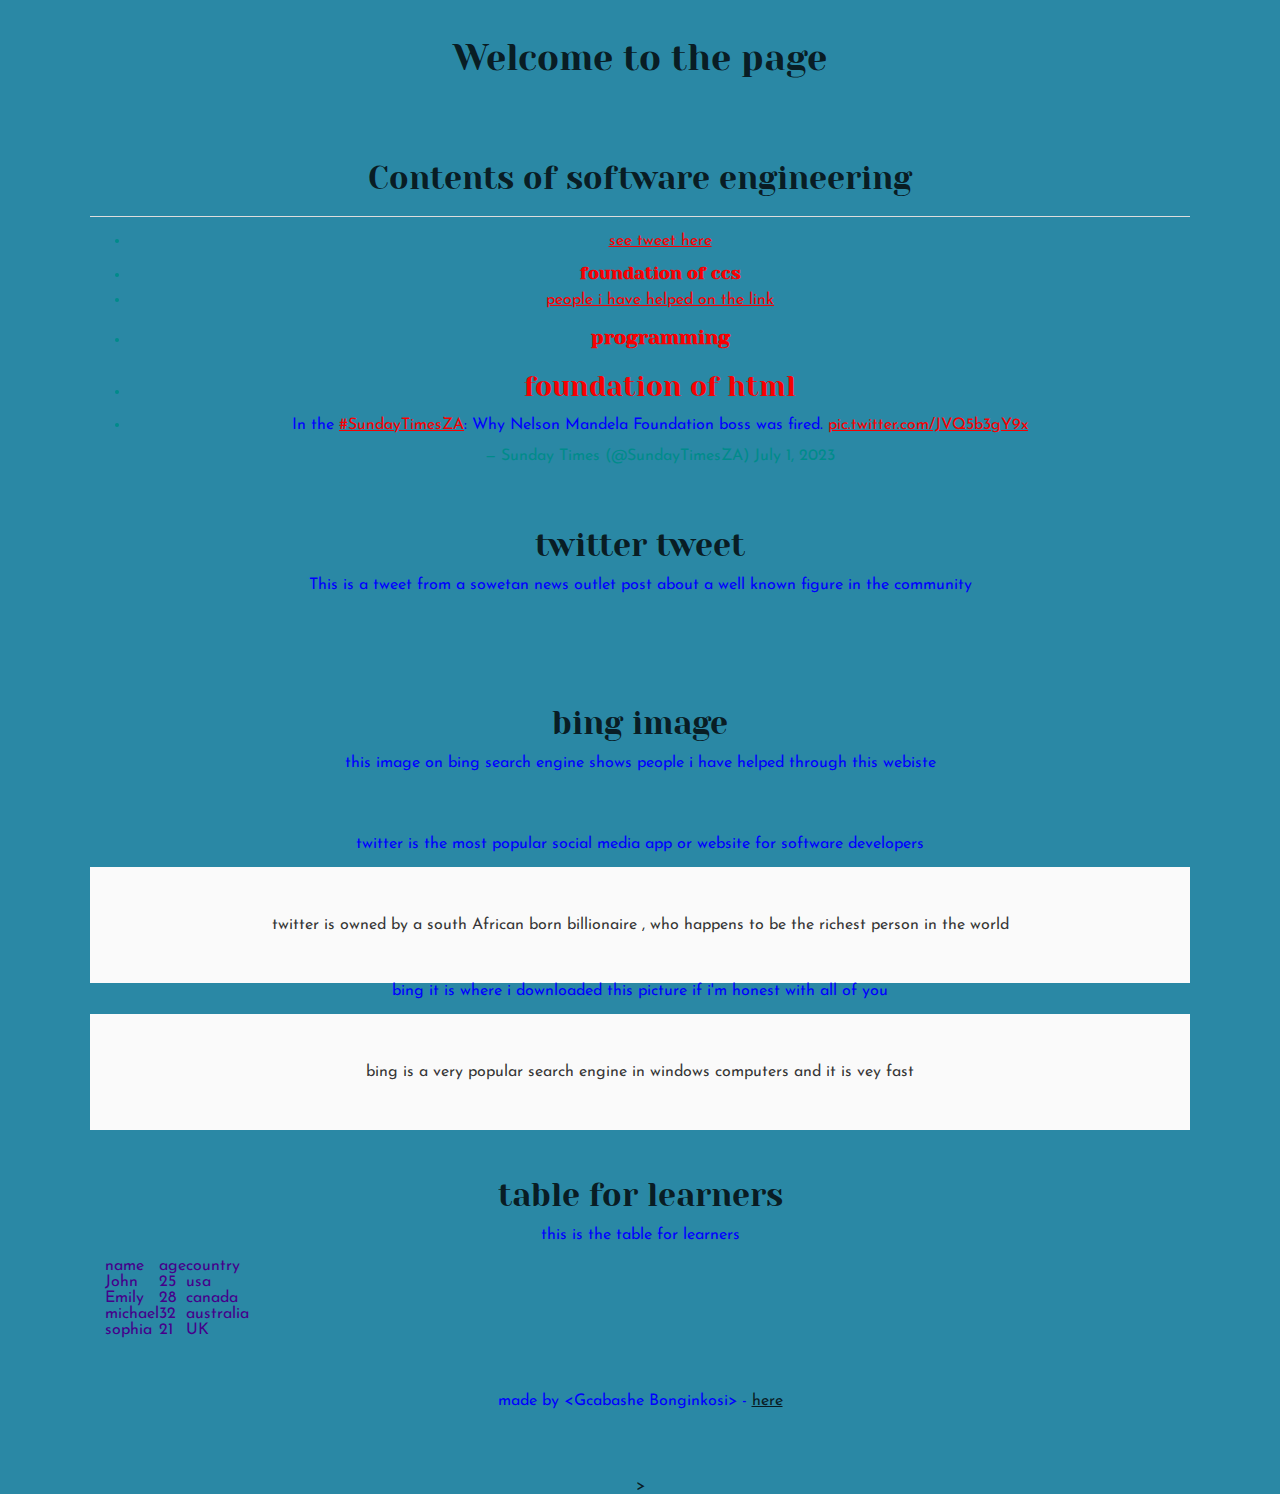
<file: css_basic/index.html>
<!DOCTYPE html>
<html lang="en">
    <head>
        <title>Starting my very own website</title>
        <meta charset="utf-8">
        <meta name="new webiste page" content="software engineering website to help other
        students learn software engineering.">
        <link href="base.css" rel="stylesheet">
        <link href="styles.css" rel="stylesheet">

        <meta name="author" content="Gcabashe Bonginkosi">
    </head>
     
    <body><h1> Welcome to the page</h1>
       <header><ul><li><a> 
        <h2> Contents of software engineering</h2></a></li></ul> </header>
        <ul>
            <li><a href="file:///C:/Users/Admin/Documents/alx_html_css/html_basic/tweets.html">see tweet here</a> </li>
        <li><a>
        <h5> foundation of ccs</h5></a></li>
            <li><a href="https://th.bing.com/th/id/OIP.RP50pv2VT8eTYFXNFFm74gHaFL?w=205&h=180&c=7&r=0&o=5&pid=1.7">people i have helped on the link</a> </li>
       </ul>
       <ul><li><a> 
        <h4>programming</h4></a></li></ul>
        <ul><li><a>  
            <h3>foundation of html</h3></a></li></ul>
            <ul><li>
                <blockquote class="twitter-tweet"><p lang="en" dir="ltr">In the <a href="https://twitter.com/hashtag/SundayTimesZA?src=hash&amp;ref_src=twsrc%5Etfw">#SundayTimesZA</a>: Why Nelson Mandela Foundation boss was fired. <a href="https://t.co/JVQ5b3gY9x">pic.twitter.com/JVQ5b3gY9x</a></p>&mdash; Sunday Times (@SundayTimesZA) <a href="https://twitter.com/SundayTimesZA/status/1675181193275355136?ref_src=twsrc%5Etfw"></a>July 1, 2023</blockquote> <script async src="https://platform.twitter.com/widgets.js"></script>
          </li></ul>

       <main>
        
        <article>
            <h2>twitter tweet</h2>
            <p>This is a tweet from a sowetan news outlet 
                post about a well known figure 
                in the community</p>
        </article>
        <article>
            <h2>bing image</h2>
            <p> this image on bing search engine shows people i have
                helped through this webiste</p>
            </article>
        <p>twitter is the most popular social media app or website
            for software developers
        </p>

            <aside>twitter is owned by a south African born 
                billionaire , who happens to be the 
                richest person in the world
            </aside>

            <p>bing it is where i downloaded this picture if i'm honest 
                with all of you
            </p>

            <aside>bing is a very popular search engine in windows 
                computers and it is vey fast
            </aside>

        <article>
            <h2>table for learners</h2>
            <p> this is the table for learners</p>
            
            <table>
                <thead>
                    <tr>
                        <th>name</th>
                        <th>age</th>
                        <th>country</th>
                    </tr>
                </thead>
                <tbody>
                    <tr>
                        <td>John</td>
                        <td>25</td>
                        <td>usa</td>
                    </tr>
                    <tr>
                        <td>Emily</td>
                        <td>28</td>
                        <td>canada</td>
                    </tr>
                    <tr>
                        <td>michael</td>
                        <td>32</td>
                        <td>australia</td>
                    </tr>
                    <tr>
                        <td>sophia</td>
                        <td>21</td>
                        <td>UK</td>
                    </tr>
                </tbody>
        
            </table>
        </article>

       </main>
        
       <footer> 
        <p> made by &lt;Gcabashe Bonginkosi&gt;
        - <a href="https://intranet.alxswe.com/projects/2047" target="_blank">here</a></p></footer>
> </body>

       
</html>
</file>
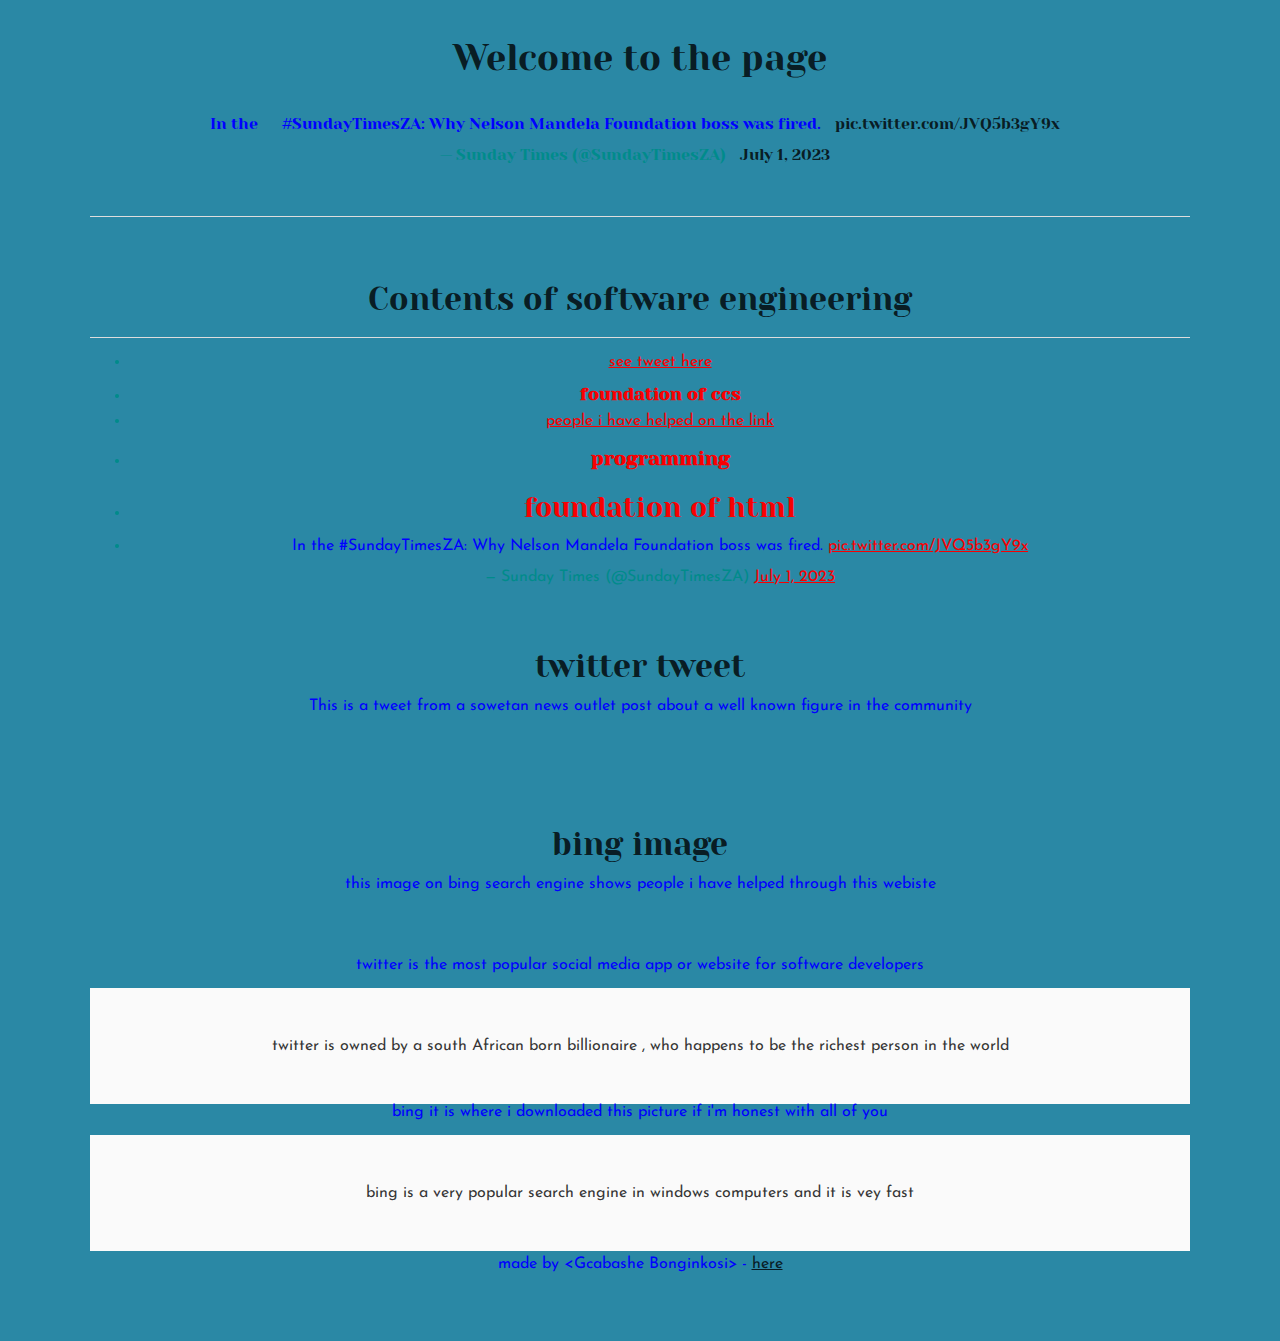
<file: css_basic/tweets.html>
<!DOCTYPE html>
<html lang="en">
    <head>
        <title>Starting my very own website</title>
        <meta charset="utf-8">
        <meta name="new webiste page" content="software engineering website to help other
        students learn software engineering.">
        <link href="base.css" rel="stylesheet">
        <link href="styles.css" rel="stylesheet">

        <meta name="author" content="Gcabashe Bonginkosi">
    </head>
    <body><h1>Welcome to the page</h1>
        <header><ul><li>
            <blockquote class="twitter-tweet"><p lang="en" dir="ltr">In the <a href="https://twitter.com/hashtag/SundayTimesZA?src=hash&amp;ref_src=twsrc%5Etfw"></a>#SundayTimesZA: Why Nelson Mandela Foundation boss was fired. <a href="https://t.co/JVQ5b3gY9x">pic.twitter.com/JVQ5b3gY9x</a></p>&mdash; Sunday Times (@SundayTimesZA) <a href="https://twitter.com/SundayTimesZA/status/1675181193275355136?ref_src=twsrc%5Etfw">July 1, 2023</a></blockquote> <script async src="https://platform.twitter.com/widgets.js"></script>
        </li></ul></header>
        <header><ul><li><a> 
            <h2> Contents of software engineering</h2></a></li></ul> </header>
            <ul>
                <li><a href="file:///C:/Users/Admin/Documents/alx_html_css/html_basic/tweets.html">see tweet here</a> </li>
            <li><a>
            <h5> foundation of ccs</h5></a></li>
                <li><a href="https://th.bing.com/th/id/R.23d2d68964beead7ef28d2fed5f59e5a?rik=NW8Vs2gCBOVsyg&pid=ImgRaw&r=0">people i have helped on the link</a> </li>
           </ul>
           <ul><li><a> 
            <h4>programming</h4></a></li></ul>
            <ul><li><a>  
                <h3>foundation of html</h3></a></li></ul>
                <ul><li>
                    <blockquote class="twitter-tweet"><p lang="en" dir="ltr">In the <a href="https://twitter.com/hashtag/SundayTimesZA?src=hash&amp;ref_src=twsrc%5Etfw"></a>#SundayTimesZA: Why Nelson Mandela Foundation boss was fired. <a href="https://t.co/JVQ5b3gY9x">pic.twitter.com/JVQ5b3gY9x</a></p>&mdash; Sunday Times (@SundayTimesZA) <a href="https://twitter.com/SundayTimesZA/status/1675181193275355136?ref_src=twsrc%5Etfw">July 1, 2023</a></blockquote> <script async src="https://platform.twitter.com/widgets.js"></script>
                </li></ul>
    

        <main>
            <article>
                <h2>twitter tweet</h2>
                <p>This is a tweet from a sowetan news outlet 
                    post about a well known figure 
                    in the community</p>
            </article>
            <article>
                <h2>bing image</h2>
                <p> this image on bing search engine shows people i have
                    helped through this webiste</p>
            </article>
    
            <p>twitter is the most popular social media app or website
                for software developers
            </p>
    
                <aside>twitter is owned by a south African born 
                    billionaire , who happens to be the 
                    richest person in the world
                </aside>
    
                <p>bing it is where i downloaded this picture if i'm honest 
                    with all of you
                </p>
    
                <aside>bing is a very popular search engine in windows 
                    computers and it is vey fast
                </aside>
       </main>
        
       <footer> 
       <p> made by &lt;Gcabashe Bonginkosi&gt;
       - <a href="https://intranet.alxswe.com/projects/2047" target="_blank">here</a></p></footer>
        </body>
</html>
</file>
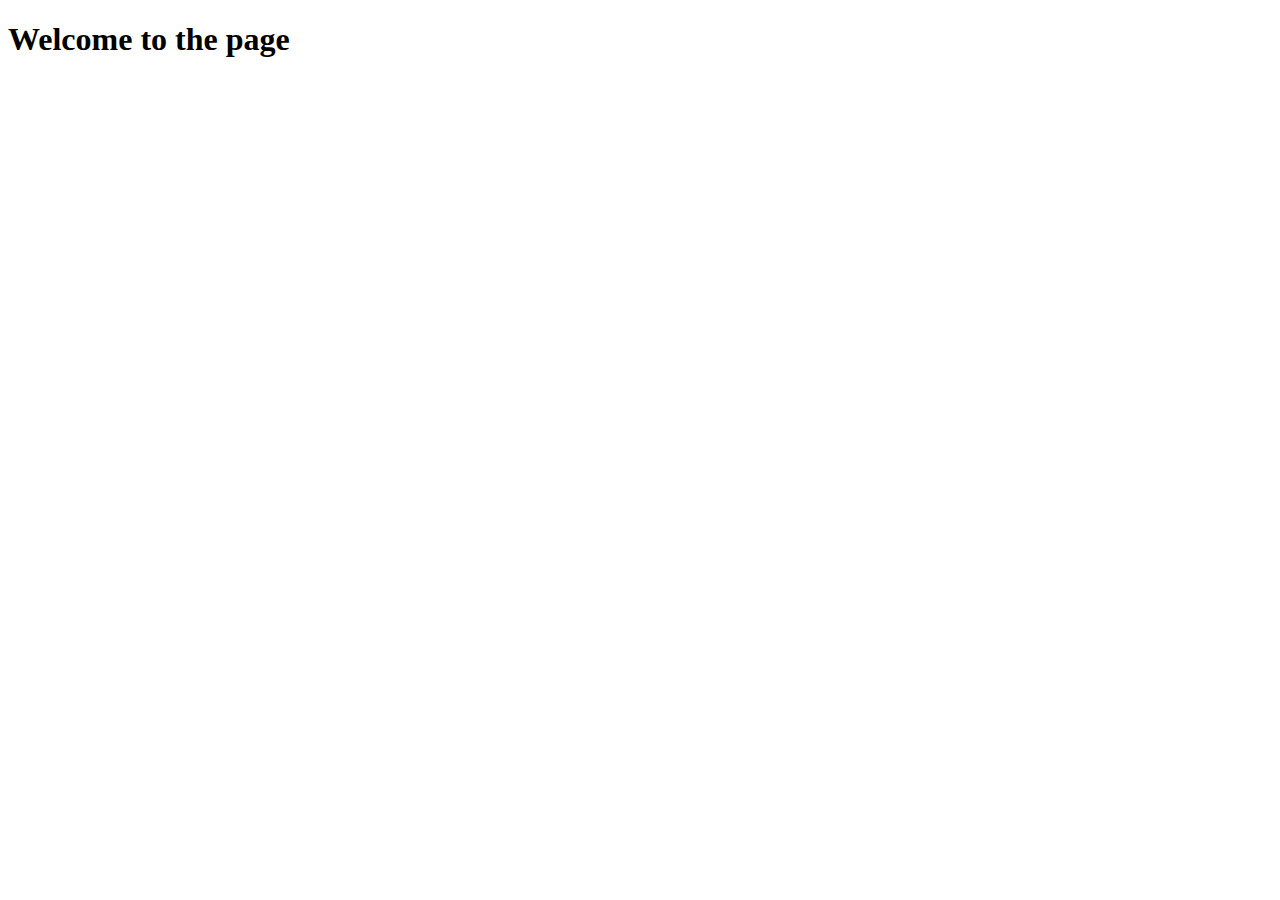
<file: html_basic/base_index.html>
<!DOCTYPE html>
<html lang="en">
    <head>
        <title>Starting my very own website</title>
        <meta charset="utf-8">
        <meta name="new webiste page" content="software engineering website to help other
        students learn software engineering.">
        <meta name="author" content="Gcabashe Bonginkosi">
    </head>
    <body><h1>Welcome to the page</h1>
    </body>
</html>
</file>
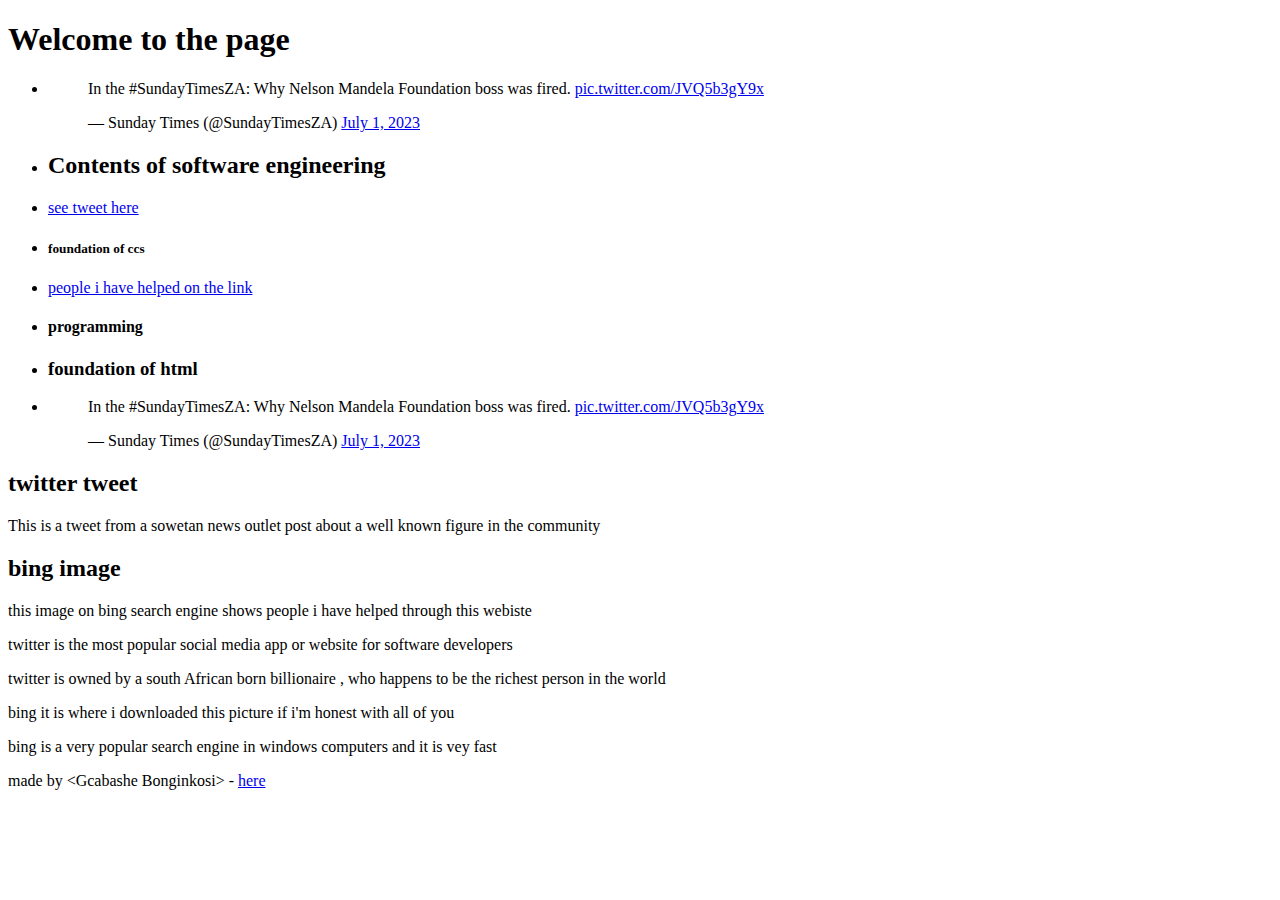
<file: html_basic/tweets.html>
<!DOCTYPE html>
<html lang="en">
    <head>
        <title>Starting my very own website</title>
        <meta charset="utf-8">
        <meta name="new webiste page" content="software engineering website to help other
        students learn software engineering.">
        <meta name="author" content="Gcabashe Bonginkosi">
    </head>
    <body><h1>Welcome to the page</h1>
        <header><ul><li>
            <blockquote class="twitter-tweet"><p lang="en" dir="ltr">In the <a href="https://twitter.com/hashtag/SundayTimesZA?src=hash&amp;ref_src=twsrc%5Etfw"></a>#SundayTimesZA: Why Nelson Mandela Foundation boss was fired. <a href="https://t.co/JVQ5b3gY9x">pic.twitter.com/JVQ5b3gY9x</a></p>&mdash; Sunday Times (@SundayTimesZA) <a href="https://twitter.com/SundayTimesZA/status/1675181193275355136?ref_src=twsrc%5Etfw">July 1, 2023</a></blockquote> <script async src="https://platform.twitter.com/widgets.js"></script>
        </li></ul></header>
        <header><ul><li><a> 
            <h2> Contents of software engineering</h2></a></li></ul> </header>
            <ul>
                <li><a href="file:///C:/Users/Admin/Documents/alx_html_css/html_basic/tweets.html">see tweet here</a> </li>
            <li><a>
            <h5> foundation of ccs</h5></a></li>
                <li><a href="https://th.bing.com/th/id/R.23d2d68964beead7ef28d2fed5f59e5a?rik=NW8Vs2gCBOVsyg&pid=ImgRaw&r=0">people i have helped on the link</a> </li>
           </ul>
           <ul><li><a> 
            <h4>programming</h4></a></li></ul>
            <ul><li><a>  
                <h3>foundation of html</h3></a></li></ul>
                <ul><li>
                    <blockquote class="twitter-tweet"><p lang="en" dir="ltr">In the <a href="https://twitter.com/hashtag/SundayTimesZA?src=hash&amp;ref_src=twsrc%5Etfw"></a>#SundayTimesZA: Why Nelson Mandela Foundation boss was fired. <a href="https://t.co/JVQ5b3gY9x">pic.twitter.com/JVQ5b3gY9x</a></p>&mdash; Sunday Times (@SundayTimesZA) <a href="https://twitter.com/SundayTimesZA/status/1675181193275355136?ref_src=twsrc%5Etfw">July 1, 2023</a></blockquote> <script async src="https://platform.twitter.com/widgets.js"></script>
                </li></ul>
    

        <main>
            <article>
                <h2>twitter tweet</h2>
                <p>This is a tweet from a sowetan news outlet 
                    post about a well known figure 
                    in the community</p>
            </article>
            <article>
                <h2>bing image</h2>
                <p> this image on bing search engine shows people i have
                    helped through this webiste</p>
            </article>
    
            <p>twitter is the most popular social media app or website
                for software developers
            </p>
    
                <aside>twitter is owned by a south African born 
                    billionaire , who happens to be the 
                    richest person in the world
                </aside>
    
                <p>bing it is where i downloaded this picture if i'm honest 
                    with all of you
                </p>
    
                <aside>bing is a very popular search engine in windows 
                    computers and it is vey fast
                </aside>
       </main>
        
       <footer> 
       <p> made by &lt;Gcabashe Bonginkosi&gt;
       - <a href="https://intranet.alxswe.com/projects/2047" target="_blank">here</a></p></footer>
        </body>
</html>
</file>
<file: css_basic/base.css>
/* Importing webfonts */
/* (If you're learning CSS, you should disregard that) */

@import url(https://fonts.googleapis.com/css?family=Yeseva+One);
@import url(https://fonts.googleapis.com/css?family=Josefin+Sans:400,700,700italic,400italic);


/* CSS reset rules */

html, body {
	height: 100%;
	min-height: 100%;
}
html, body, div, span, applet, object, iframe,
h1, h2, h3, h4, h5, h6, p, blockquote, pre,
a, abbr, acronym, address, big, cite, code,
del, dfn, img, ins, kbd, q, s, samp,
small, strike, sub, sup, tt, var,
b, u, i, center,
dl, dt, dd,
fieldset, form, label, legend,
table, caption, tbody, tfoot, thead, tr, th, td,
article, aside, canvas, details, embed, 
figure, figcaption, footer, header, hgroup, 
menu, nav, output, ruby, section, summary,
time, mark, audio, video {
	margin: 0;
	padding: 0;
	border: 0;
	font-size: 100%;
	font: inherit;
	vertical-align: baseline;
}
/* HTML5 display-role reset for older browsers */
article, aside, details, figcaption, figure, 
footer, header, hgroup, menu, nav, section {
	display: block;
}
body {
	line-height: 1;
}
blockquote, q {
	quotes: none;
}
blockquote:before, blockquote:after,
q:before, q:after {
	content: '';
	content: none;
}
table {
	border-collapse: collapse;
	border-spacing: 0;
}


/* Fonts and colors */

body {
	font-family: 'Josefin Sans', serif;
	color: rgba(0, 0, 0, 0.8);
}
h1, h2, h3, h4, h5, h6, header {
	font-family: 'Yeseva One', sans-serif;
}
article {
}
header {
	border-bottom: 1px solid rgb(221,221,221);
	transition: border-bottom-color 1s ease;
}
header a {
	color: rgba(0, 0, 0, 0.8);
}
aside {
	background: #FAFAFA;
}
aside p {
	border: 1px solid #bbb;
	background: #ddd;
	color: black;
}
footer a {
	color: rgba(0, 0, 0, 0.8);
}
a {
	color: #F80002;
}


/* Positioning and margins */

@media (min-width: 1100px) {
	body {
		width: 1100px;
		margin: 0 auto;
	}
}

article {
	padding: 50px 15px;
}
article > *:first-child {
	margin-top: 0;
}
aside {
	padding: 50px 15px;
}
header .right {
	float: right;
	margin: 0 10px 15px;
}


/* Header */
header {
	padding: 20px 0;
	height: 80px;
}
header ul {
	list-style: none;
	margin: 0;
	padding: 0;
}
header li {
	display: inline;
	vertical-align:middle;
}
header li:first-child {
	margin: 0;
}
header li a {
	margin: 0 10px;
}
header li.logo {
	font-size: 36px;
}
header a {
	text-decoration: none;
}


/* Aside */

aside p {
	border-radius: 10px;
	padding: 20px 20px;
}


/* Footer */

footer {
	padding: 5px 15px;
	height: 80px;
}


/* Text styles and margins */

p {
	margin-bottom: 15px;
}
h1 {
	font-size: 36px;
	margin: 40px 0 20px;
}
h2 {
	font-size: 32px;
	margin: 30px 0 15px;
}
h3 {
	font-size: 28px;
	margin: 25px 0 10px;
}
h4 {
	font-size: 20px;
	font-weight: bold;
	margin: 20px 0 10px;
}
h5 {
	font-size: 18px;
	font-weight: bold;
	margin: 15px 0 10px;
}
h6 {
	font-weight: bold;
	margin: 5px 0;
}

@media (max-width: 800px) {
  body.works_on_smartphone {
  	display: block;
  }
  body.works_on_smartphone main {
  	display: block;
  }
  header .right {
  	float: none;
  }
}
</file>
<file: css_basic/styles.css>
#bodyID {
    display: flex;
    background-color: rgb(0, 213, 255);
    border-color: black;
    text-align: center;
}

#mainID {
    display: flex;
    border-color: black;
    text-align: justify;
    text-indent: 0ch;
}

#headerID {
    flex-direction: column;
    background-color: rgb(42, 128, 165);
    border-color: black;
    text-align: center;
}

body, main{
    flex-direction: column;
    background-color: rgb(42, 136, 165);
    border-color: black;
    text-align: center;
}

#footerid {
    flex-direction: column;
    background-color: rgb(42, 132, 165);
    border-color: black;
}



#articleID {
    flex-direction: row;
    flex: auto;
    flex: 2;
    overflow-y: auto;
    background-color: darkblue;
    border-color: black;
}

#asideID {
    flex-direction: row;
    flex: auto;
    flex: 1;
    overflow-y: auto;
    background-color: blue;
    border-color: black;
}

.paraID {
    color: aqua;
}

P {
    color: blue;
}

.titleClass {
    color: blue;
}

table {
    color: rgb(69, 0, 139);
    border-color: black;
    text-align: center;
    text-indent: right;
}

td {
   text-align: center;
   text-align: justify;
}
tr {
    text-align: center;
    text-align: justify;
}

li {
    color: darkcyan;
    text-align: center;
}

.twitter-tweet {
    text-align: inherit;
    text-indent: inherit;
}
</file>
